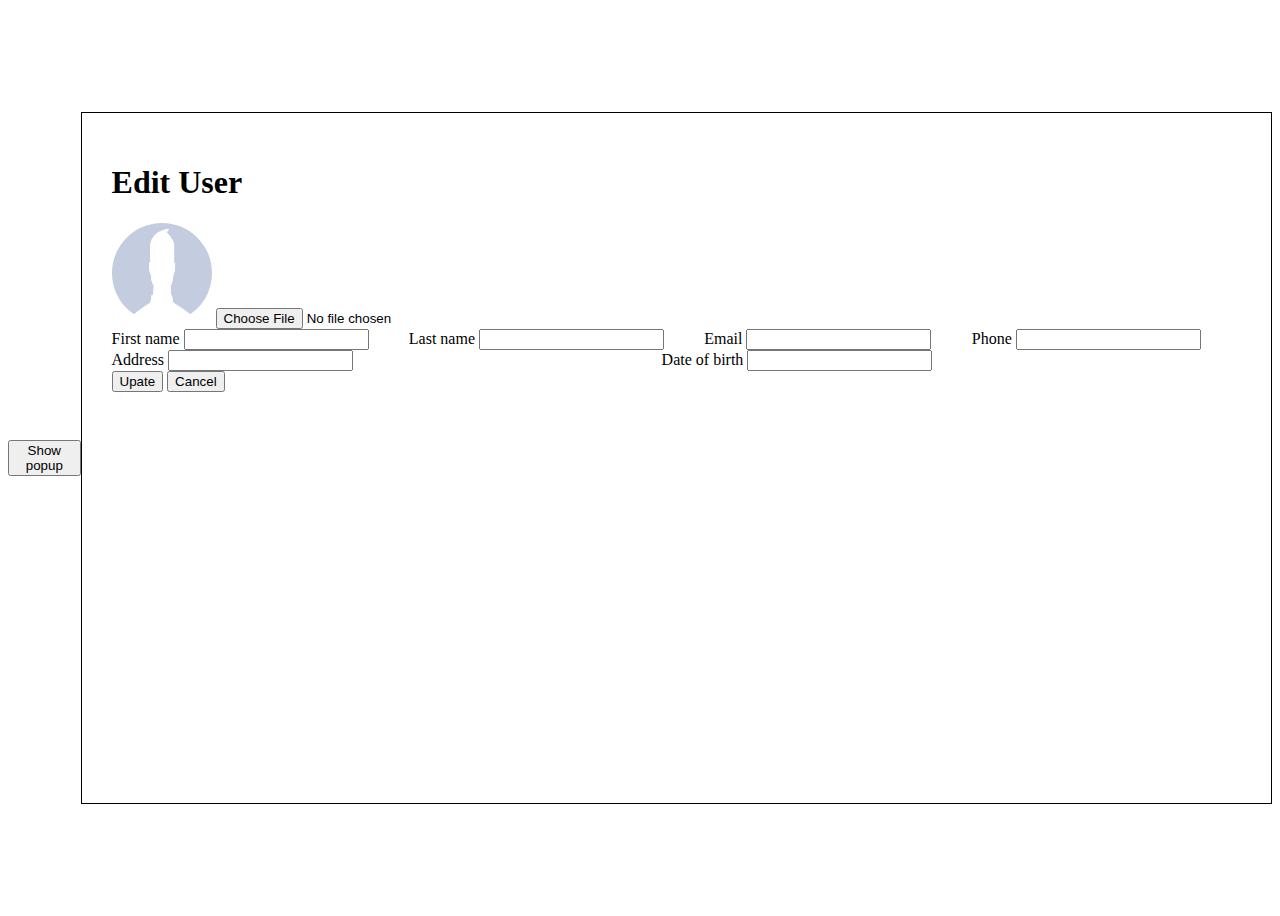
<file: web/tuananhTest.html>
<!DOCTYPE html>
<html lang="en">

<head>
    <meta charset="UTF-8">
    <meta name="viewport" content="width=device-width, initial-scale=1.0">
    <link rel="stylesheet" href="./css/tuananhTest.css">
    <title>Document</title>
</head>

<body>
    <button onclick="showPopup()">Show popup</button>
    <div class="popup change-profile-container">
        <form action="" method="post">
            <h1>Edit User</h1>
            <div class="profile-image">
                <img src="./image/profile_user/default.jpg" alt="profile user" id="image-user">
                <label for="profile-user-input">
                    <input type="file" accept="image/gif, image/jpeg, image/png" id="profile-user-input"
                        onchange="previewProfileImage(this)">
                </label>
            </div>

            <div class="profile-field">
                <div class="item-field first-name-field">
                    <label for="firstName">First name</label>
                    <input type="text" name="firstName" id="firstName">
                </div>
                <div class="item-field last-name-field">
                    <label for="lastName">Last name</label>
                    <input type="text" name="lastName" id="lastName">
                </div>
                <div class="item-field email-field">
                    <label for="email">Email</label>
                    <input type="text" name="email" id="email">
                </div>
                <div class="item-field phone-field">
                    <label for="phone">Phone</label>
                    <input type="text" name="phone" id="phone">
                </div>
                <div class="item-field address-field">
                    <label for="address">Address</label>
                    <input type="text" name="address" id="address">
                </div>
                <div class="item-field dob-field">
                    <label for="dob">Date of birth</label>
                    <input type="text" name="dob" id="dob">
                </div>
            </div>

            <div class="btn-container">
                <button type="submit">Upate</button>
                <button >Cancel</button>
            </div>
        </form>
    </div>

    <script src="./js/changeImageProfile.js"></script>
</body>

</html>
</file>
<file: web/css/tuananhTest.css>
body {
    display: flex;
    justify-content: center;
    align-content: center;
    align-items: center;
    height: 100vh;
}

.popup {
    
}

.change-profile-container {
    border: 1px solid black;
    max-width: fit-content;
    min-width: 70%;

    max-height: fit-content;
    min-height: 70vh;

    padding: 30px;
}

.change-profile-container form h1 {

}


/* ====== Image profile ===== */
#image-user {
    width: 100px;
    height: 100px;
    border-radius: 100px;
}

/* ==== Field ====== */
.profile-field {
    display: flex;
    flex-wrap: wrap;
    justify-content: center;
    align-items: center;

}

.item-field {
    flex-grow: 2;
}
</file>
